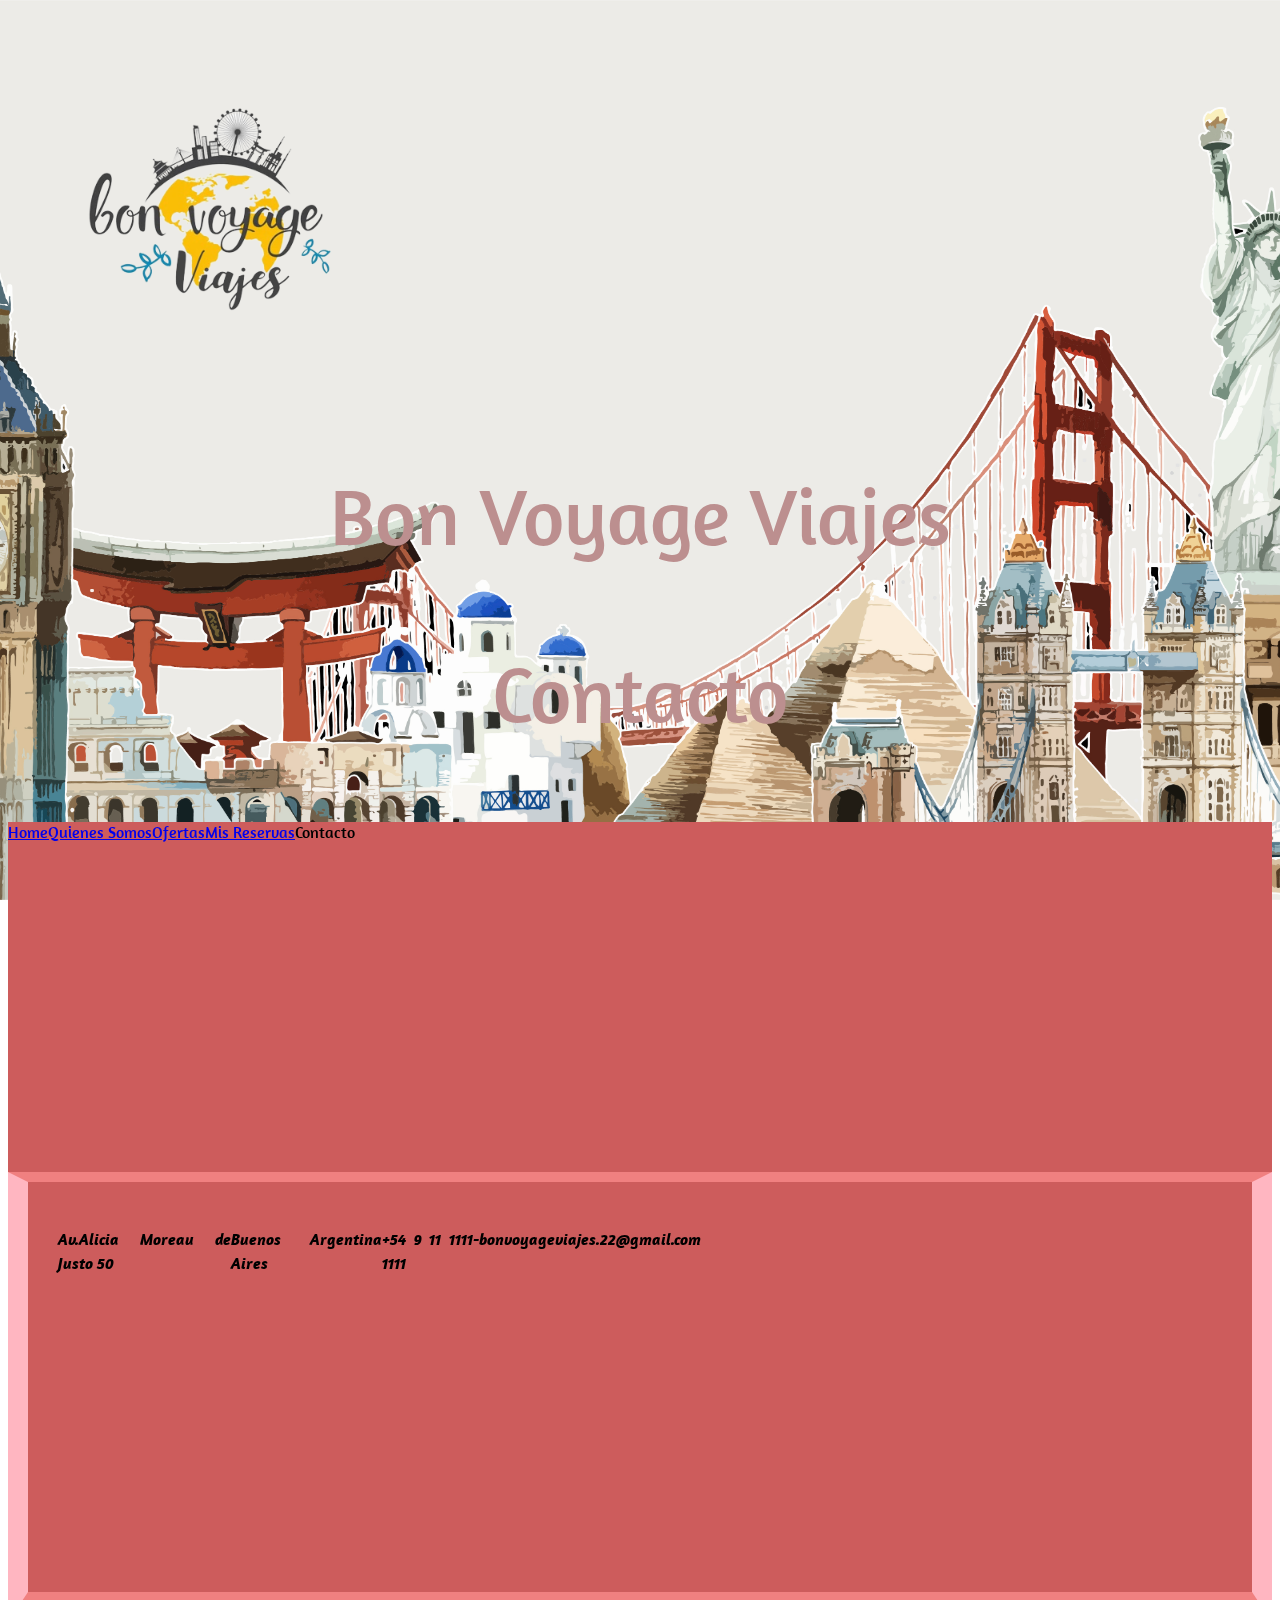
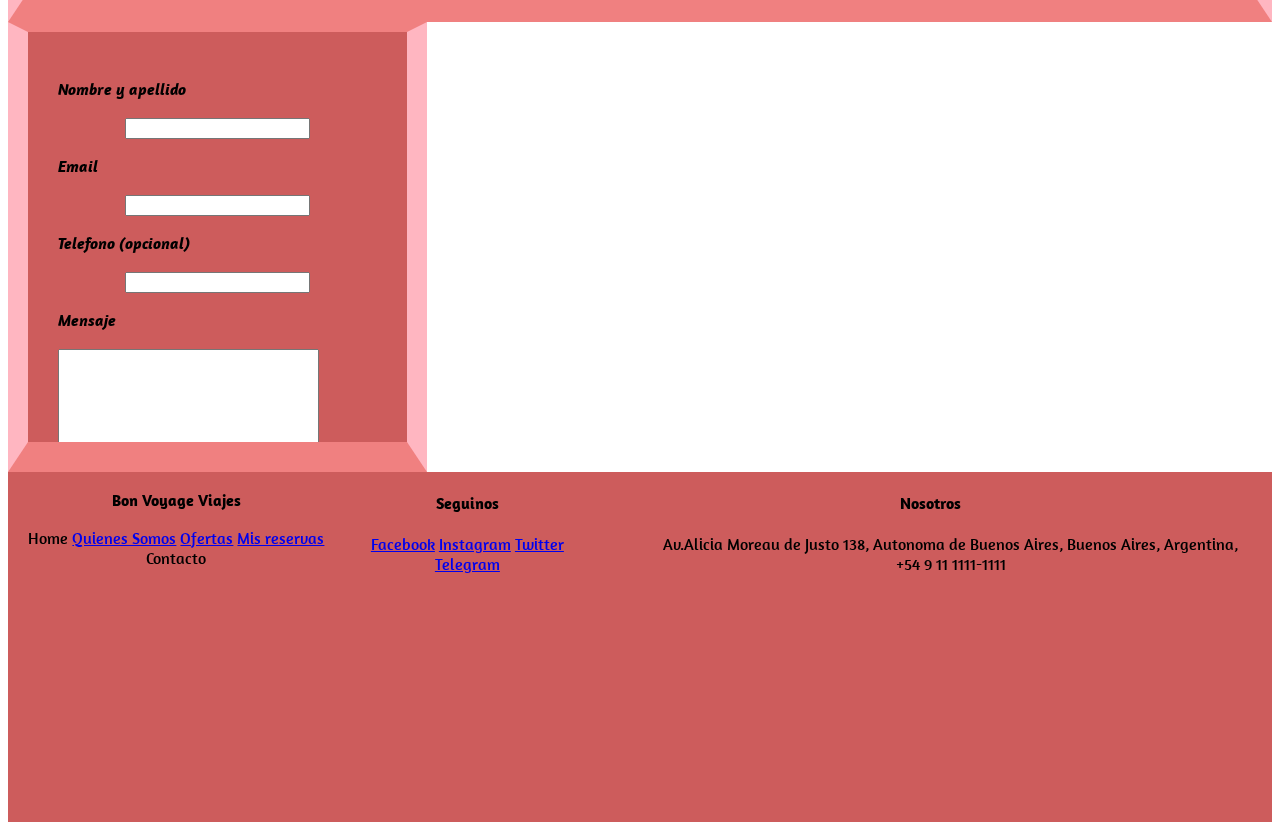
<file: pages/contacto.html>
<!DOCTYPE html>
<html lang="en">
<head>
    <meta charset="UTF-8" />
    <meta http-equiv="X-UA-Compatible" content="IE=edge" />
    <meta name="viewport" content="width=device-width, initial-scale=1.0" />
    <link rel="stylesheet" href="../css/style.css">
    <link rel="preconnect" href="https://fonts.googleapis.com" />
    <link rel="preconnect" href="https://fonts.gstatic.com" crossorigin />
    <link
    href="https://fonts.googleapis.com/css2?family=Amaranth&display=swap"
    rel="stylesheet">
    <title>Contacto</title>
</head>

    <header>
        <img src="../img/bon-voyage-1-removebg-preview.png" 
        style="width: 400px;height: 400px;"
        alt="Logo de la empresa Bon Voyage"/>
        <h1>
        <span><strong>Bon Voyage Viajes</strong></span>
        </h1>
        <h1>
        <p><strong>Contacto</strong></p>
    </h1>
    </header>
<body>
    <nav class="contenedor">
        <span><a href="../index.html">Home</a></span>
        <span><a href="./quienes_somos.html">Quienes Somos</a></span>
        <span><a href="./ofertas.html">Ofertas</a></span>
        <span><a href="./mis_reservas.html">Mis Reservas</a></span>
        <span><a>Contacto</a></span>
    </nav>


<main>
    <section>
        <article class="caja">
<h3>Av.Alicia Moreau de Justo 50</h3>
<h3>Buenos Aires</h3>
<h3>Argentina</h3>
<h3>+54 9 11 1111-1111
<h3>bonvoyageviajes.22@gmail.com</h3>
<iframe src="https://www.google.com/maps/embed?pb=!1m18!1m12!1m3!1d1595.3310783058976!2d-58.368023896354394!3d-34.600226583408684!2m3!1f0!2f0!3f0!3m2!1i1024!2i768!4f13.1!3m3!1m2!1s0x95a33533bed44375%3A0x711f2d5f5e4d2832!2sAv.%20Alicia%20Moreau%20de%20Justo%20138%2C%20C1049%20CABA!5e0!3m2!1ses!2sar!4v1668890752467!5m2!1ses!2sar" width="600" height="450" style="border:0;" allowfullscreen="" loading="lazy" referrerpolicy="no-referrer-when-downgrade"></iframe>
</ul>
</h3>
        </article>
    </section>
</main>

<div class="caja">
    <form>
    <h3>Nombre y apellido</h3>
    <input type="name" />

    <h3>Email</h3>
    <input type="email" />

    <h3>Telefono (opcional)</h3>
    <input type="phone" name="" id="" />
    <h3>Mensaje</h3>
    <textarea name="" id="" cols="30" rows="10"></textarea>

    <input type="submit" value="Enviar"/>
    </form>
</div>

    <footer class="contenedor">
        <section>
            <article>
            <h3><span>Bon Voyage Viajes</h3></span>
            <span><a>Home</a></span>
            <span><a href="./pages/quienes_somos.html">Quienes Somos</a></span>
            <span><a href="./pages/ofertas.html">Ofertas</a></span>
            <span><a href="./pages/mis_reservas.html">Mis reservas</a></span>
            <span>Contacto</a></span>
        </article>
        </section>
    
        <section>
            <article>
            <h4><span>Seguinos</span></h4>
            <span
            ><a href="https://www.facebook.com/" target="blank">Facebook</a></span
            >
            <span
            ><a href="https://www.instagram.com/" target="blank"
                >Instagram</a
            ></span
            >
            <span><a href="https://twitter.com/" target="blank">Twitter</a></span>
            <span><a href="https://telegram.org" target="blank">Telegram</a></span>
        </article>
        </section>
    
        <section>
            <article>
            <h4><span>Nosotros</span></h4>
            <ul>
            <li>Av.Alicia Moreau de Justo 138,</li>
            <li>Autonoma de Buenos Aires,</li>
            <li>Buenos Aires,</li>
            <li>Argentina,</li>
            <li>+54 9 11 1111-1111</li>
            </ul>
    </article>
        </section>
    </footer>
</body>

</html>
</file>
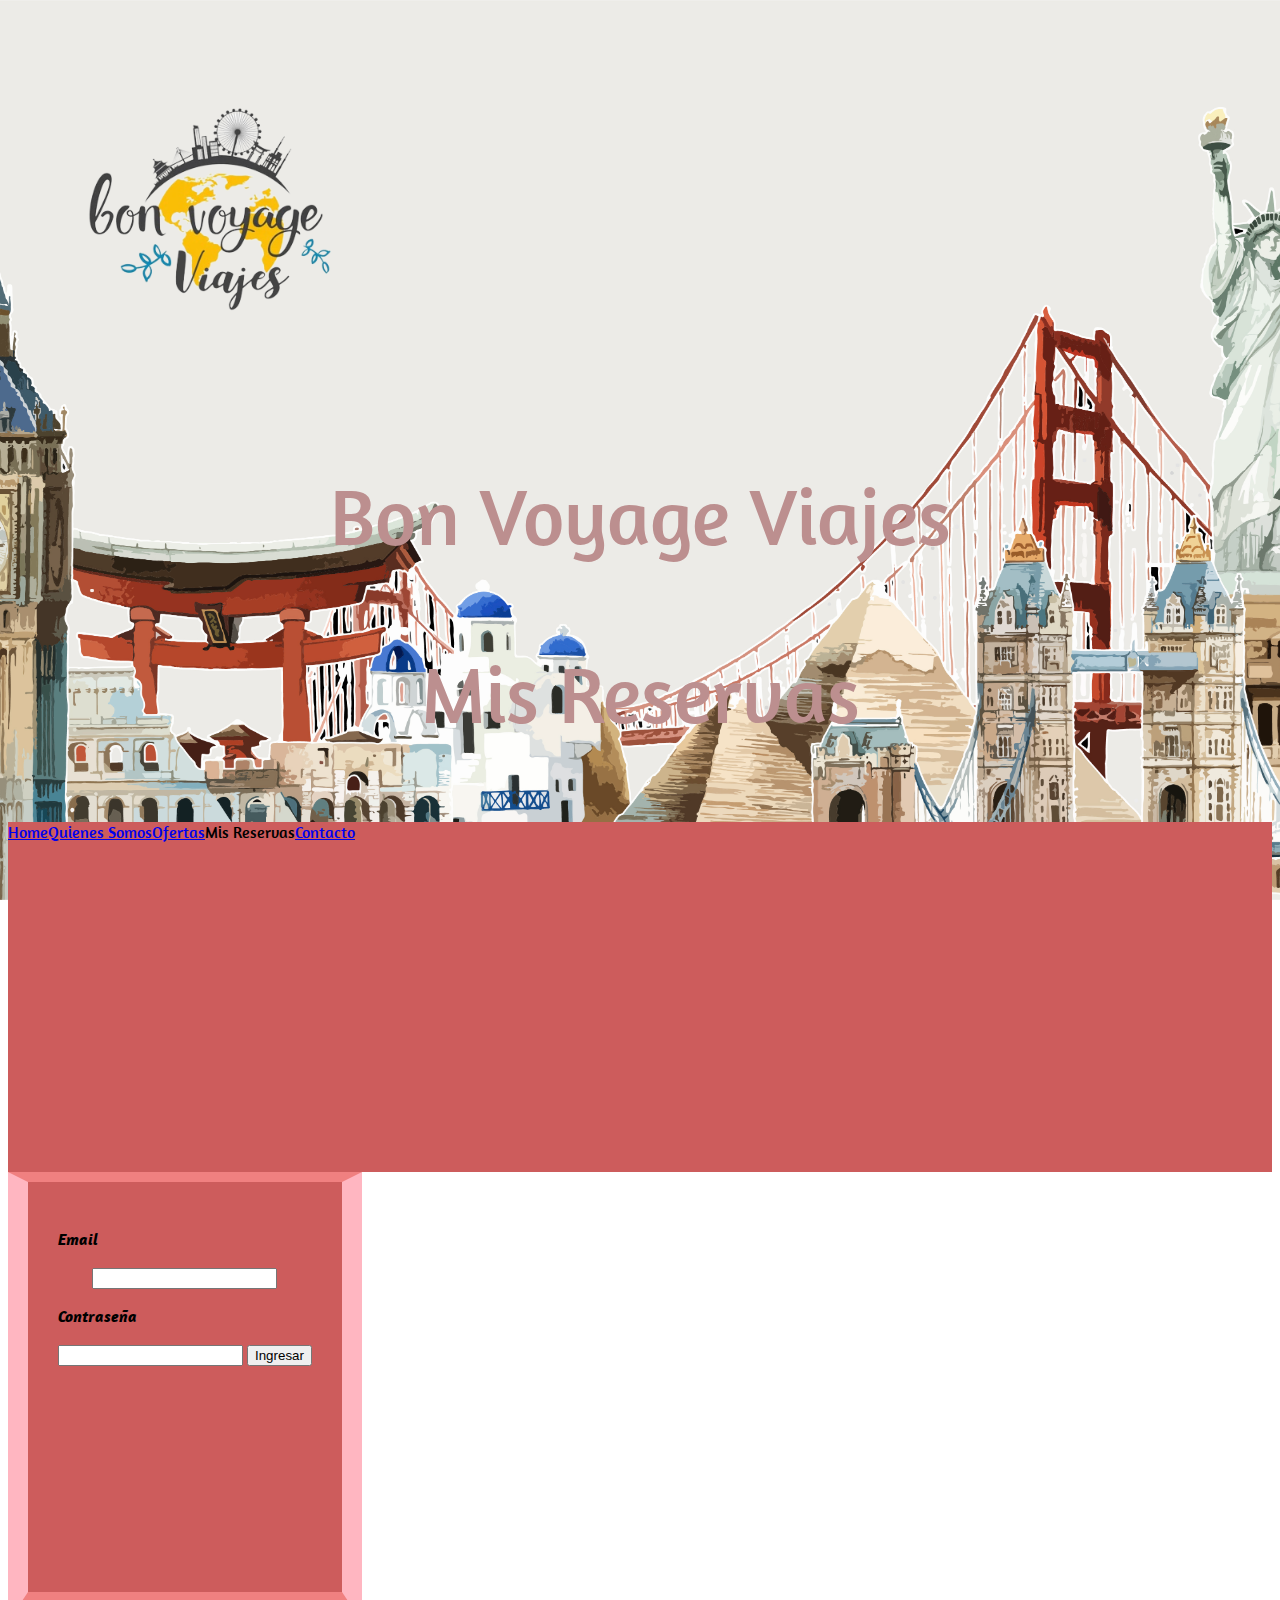
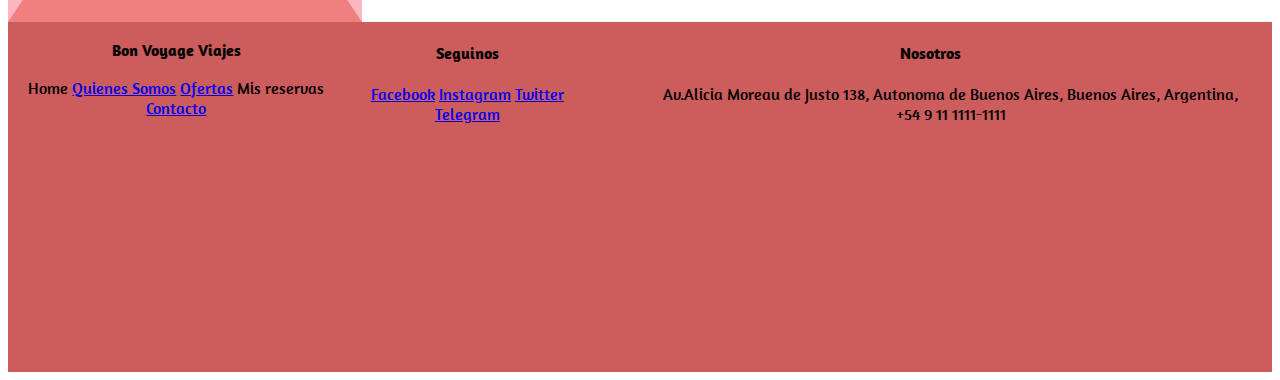
<file: pages/mis_reservas.html>
<!DOCTYPE html>
<html lang="en">
<head>
    <meta charset="UTF-8">
    <meta http-equiv="X-UA-Compatible" content="IE=edge">
    <meta name="viewport" content="width=device-width, initial-scale=1.0">
    <link rel="preconnect" href="https://fonts.googleapis.com" />
    <link rel="preconnect" href="https://fonts.gstatic.com" crossorigin />
    <link
    href="https://fonts.googleapis.com/css2?family=Amaranth&display=swap"
    rel="stylesheet">
    <link rel="stylesheet" href="../css/style.css">
    <title>Mis Reservas</title>
</head>

<header>
    <img src="../img/bon-voyage-1-removebg-preview.png"
    style="width: 400px; height: 400px;"
    alt="Logo de la emprea Bon Voyage Viajes"
    title="Logo"/>
    <h1>
        <span><strong> Bon Voyage Viajes</strong></span>
    </h1>
        <h1><p><strong>Mis Reservas</strong></p></h1>
    </header>
<body>
    <nav class="contenedor">
        <span><a href="../index.html">Home</a></span>
        <span><a href="./quienes_somos.html">Quienes Somos</a></span>
        <span><a href="./ofertas.html">Ofertas</a></span>
        <span><a>Mis Reservas</a></span>
        <span><a href="./contacto.html">Contacto</a></span>
    </nav>


<div class="caja">
    <form action=""> 
        <h3>Email</h3>
    <input type="email">
    <h3>Contraseña</h3>
    <input type="password">
    <input type="submit" value="Ingresar">
</form>
</div>

<footer class="contenedor">
    <section>
        <article>
        <h3><span>Bon Voyage Viajes</h3></span>
        <span><a>Home</a></span>
        <span><a href="./pages/quienes_somos.html">Quienes Somos</a></span>
        <span><a href="./pages/ofertas.html">Ofertas</a></span>
        <span>Mis reservas</a></span>
        <span><a href="./pages/contacto.html">Contacto</a></span>
    </article>
    </section>

    <section>
        <article>
        <h4><span>Seguinos</span></h4>
        <span
        ><a href="https://www.facebook.com/" target="blank">Facebook</a></span
        >
        <span
        ><a href="https://www.instagram.com/" target="blank"
            >Instagram</a
        ></span
        >
        <span><a href="https://twitter.com/" target="blank">Twitter</a></span>
        <span><a href="https://telegram.org" target="blank">Telegram</a></span>
    </article>
    </section>

    <section>
        <article>
        <h4><span>Nosotros</span></h4>
        <ul>
        <li>Av.Alicia Moreau de Justo 138,</li>
        <li>Autonoma de Buenos Aires,</li>
        <li>Buenos Aires,</li>
        <li>Argentina,</li>
        <li>+54 9 11 1111-1111</li>
        </ul>
</article>
    </section>
</footer>

</body>


</html>
</file>
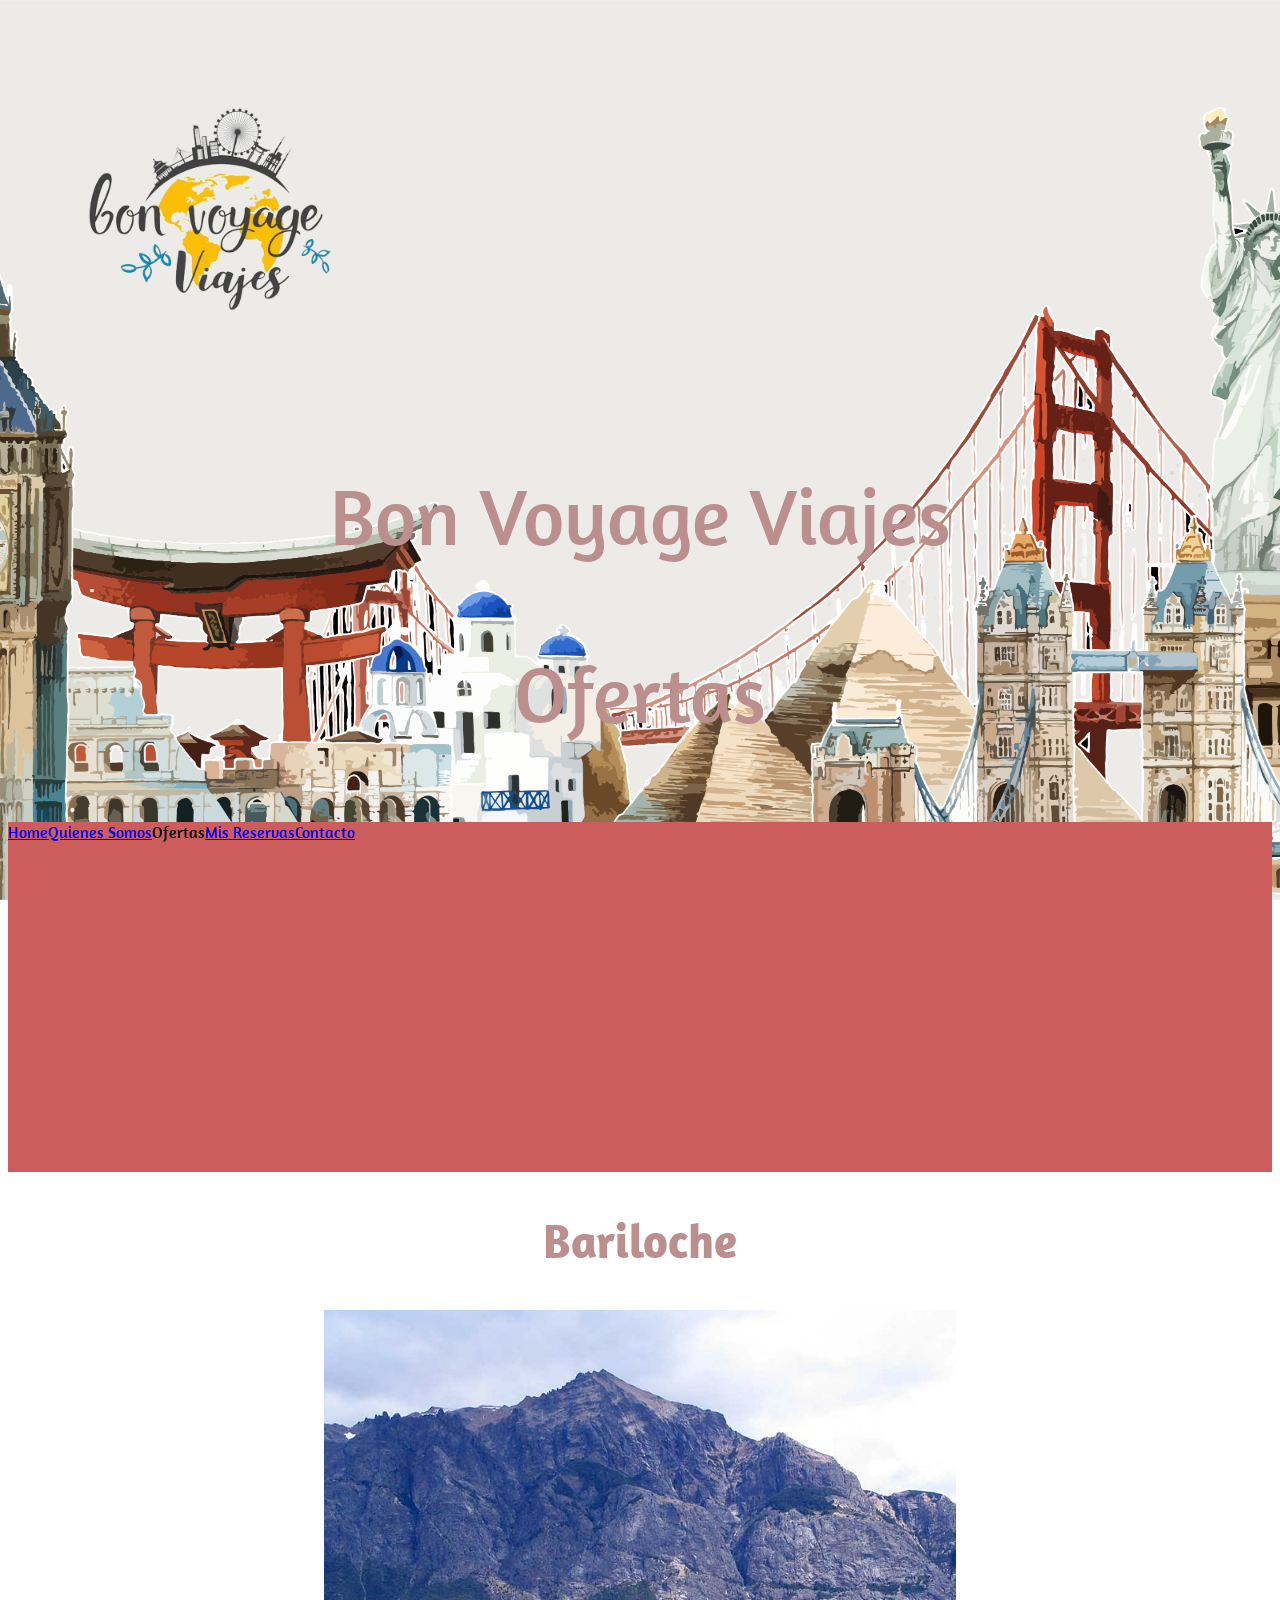
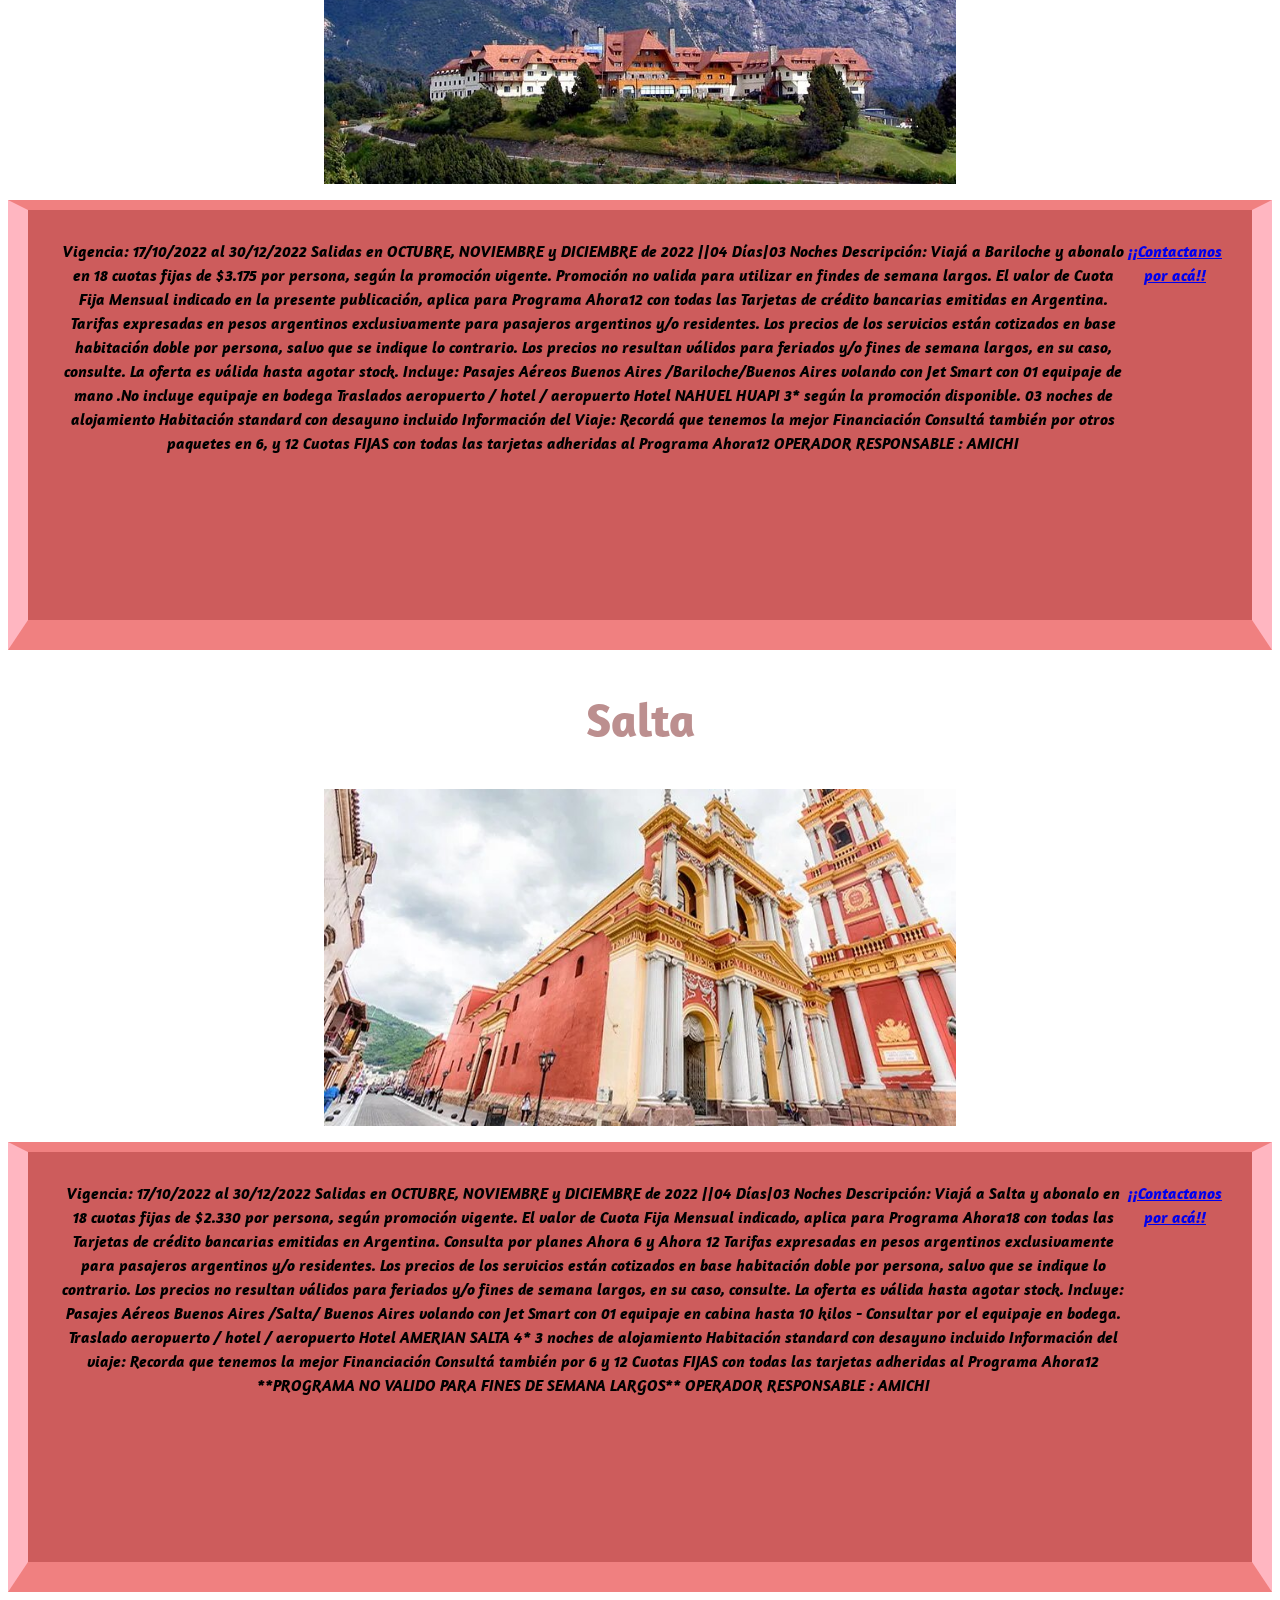
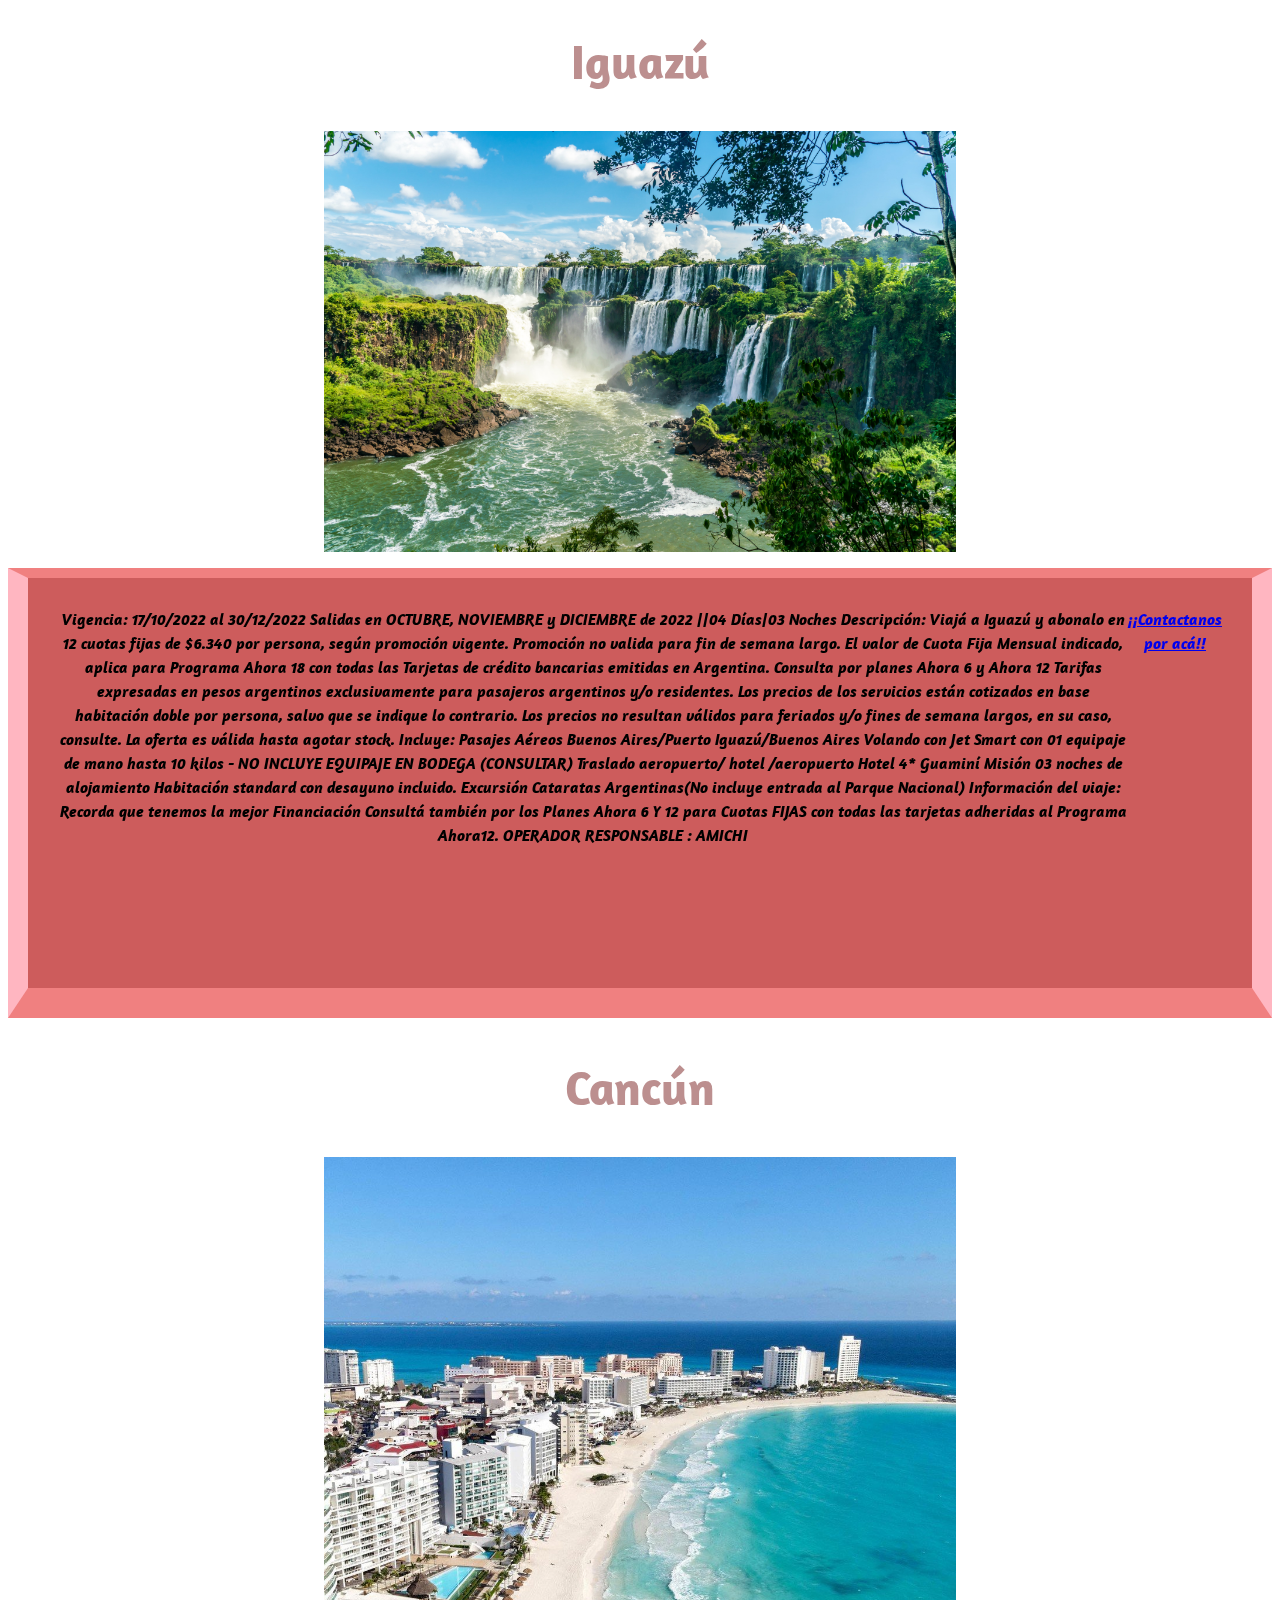
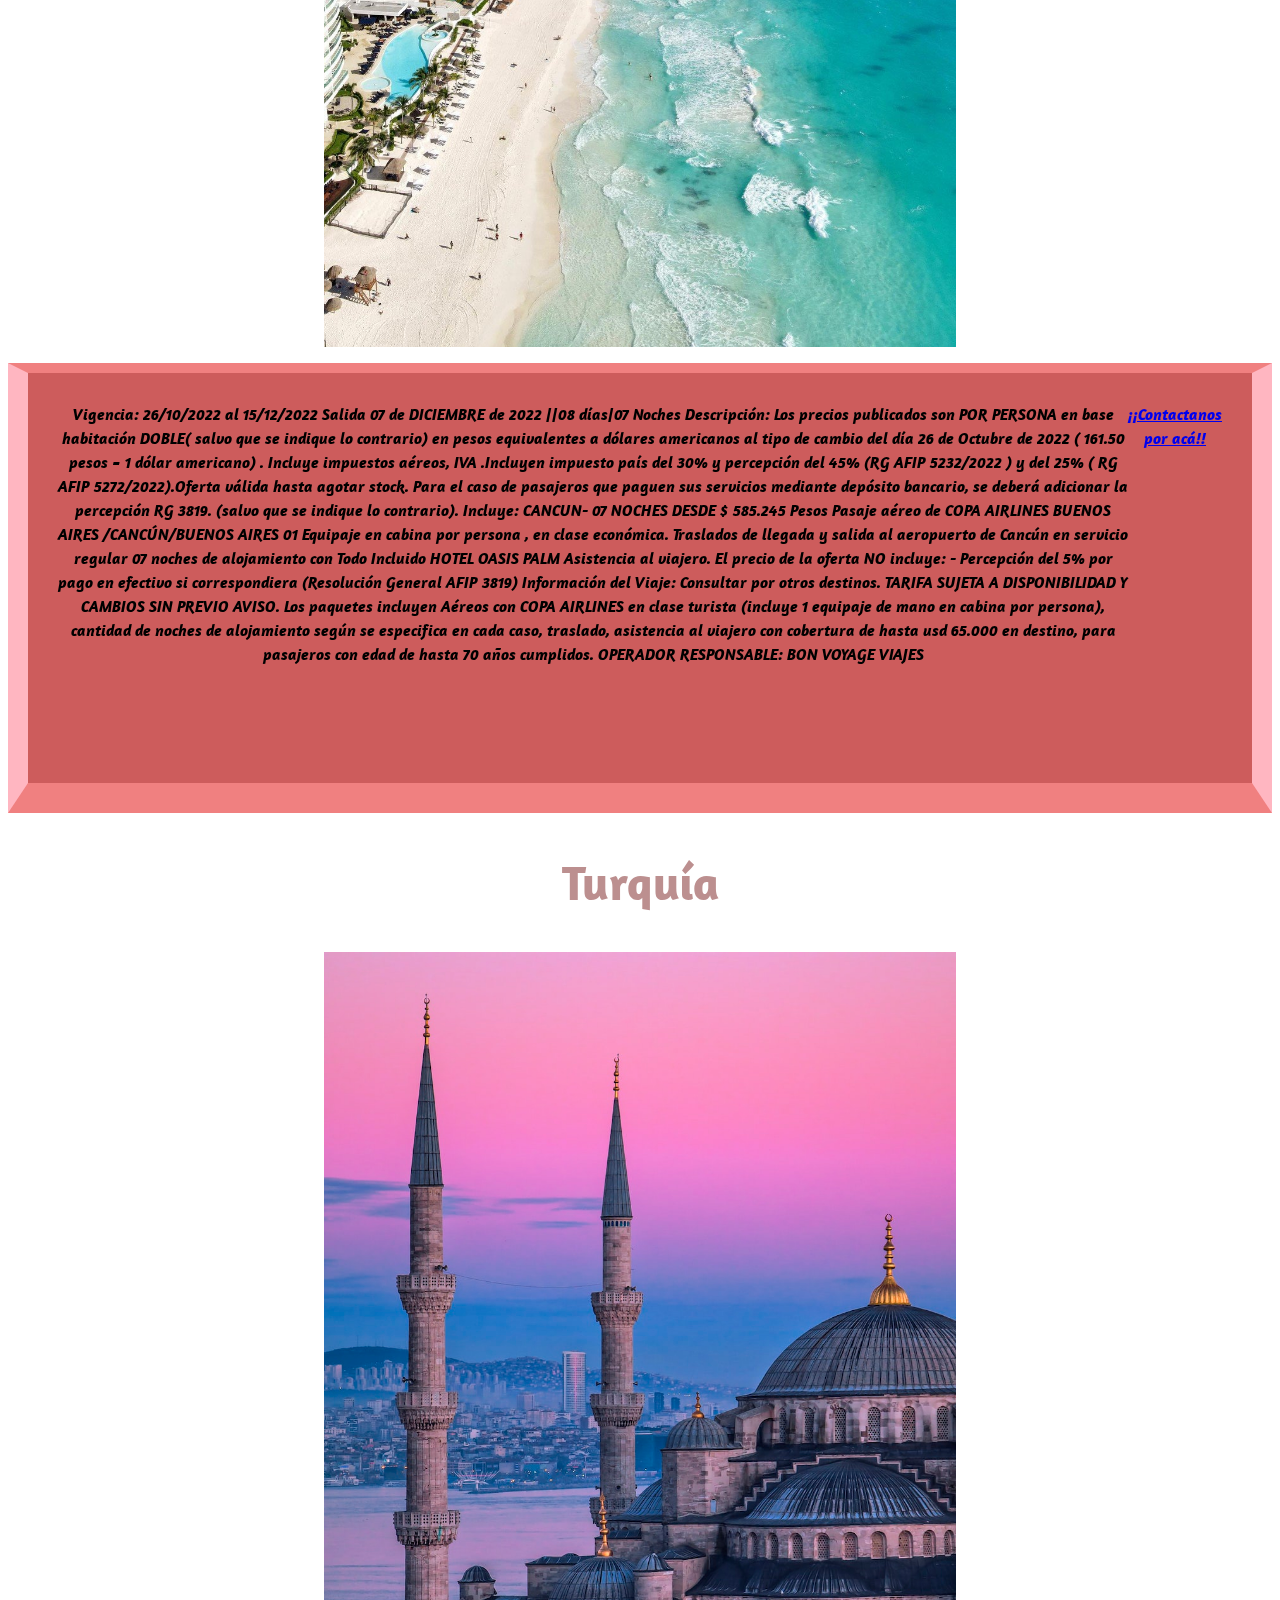
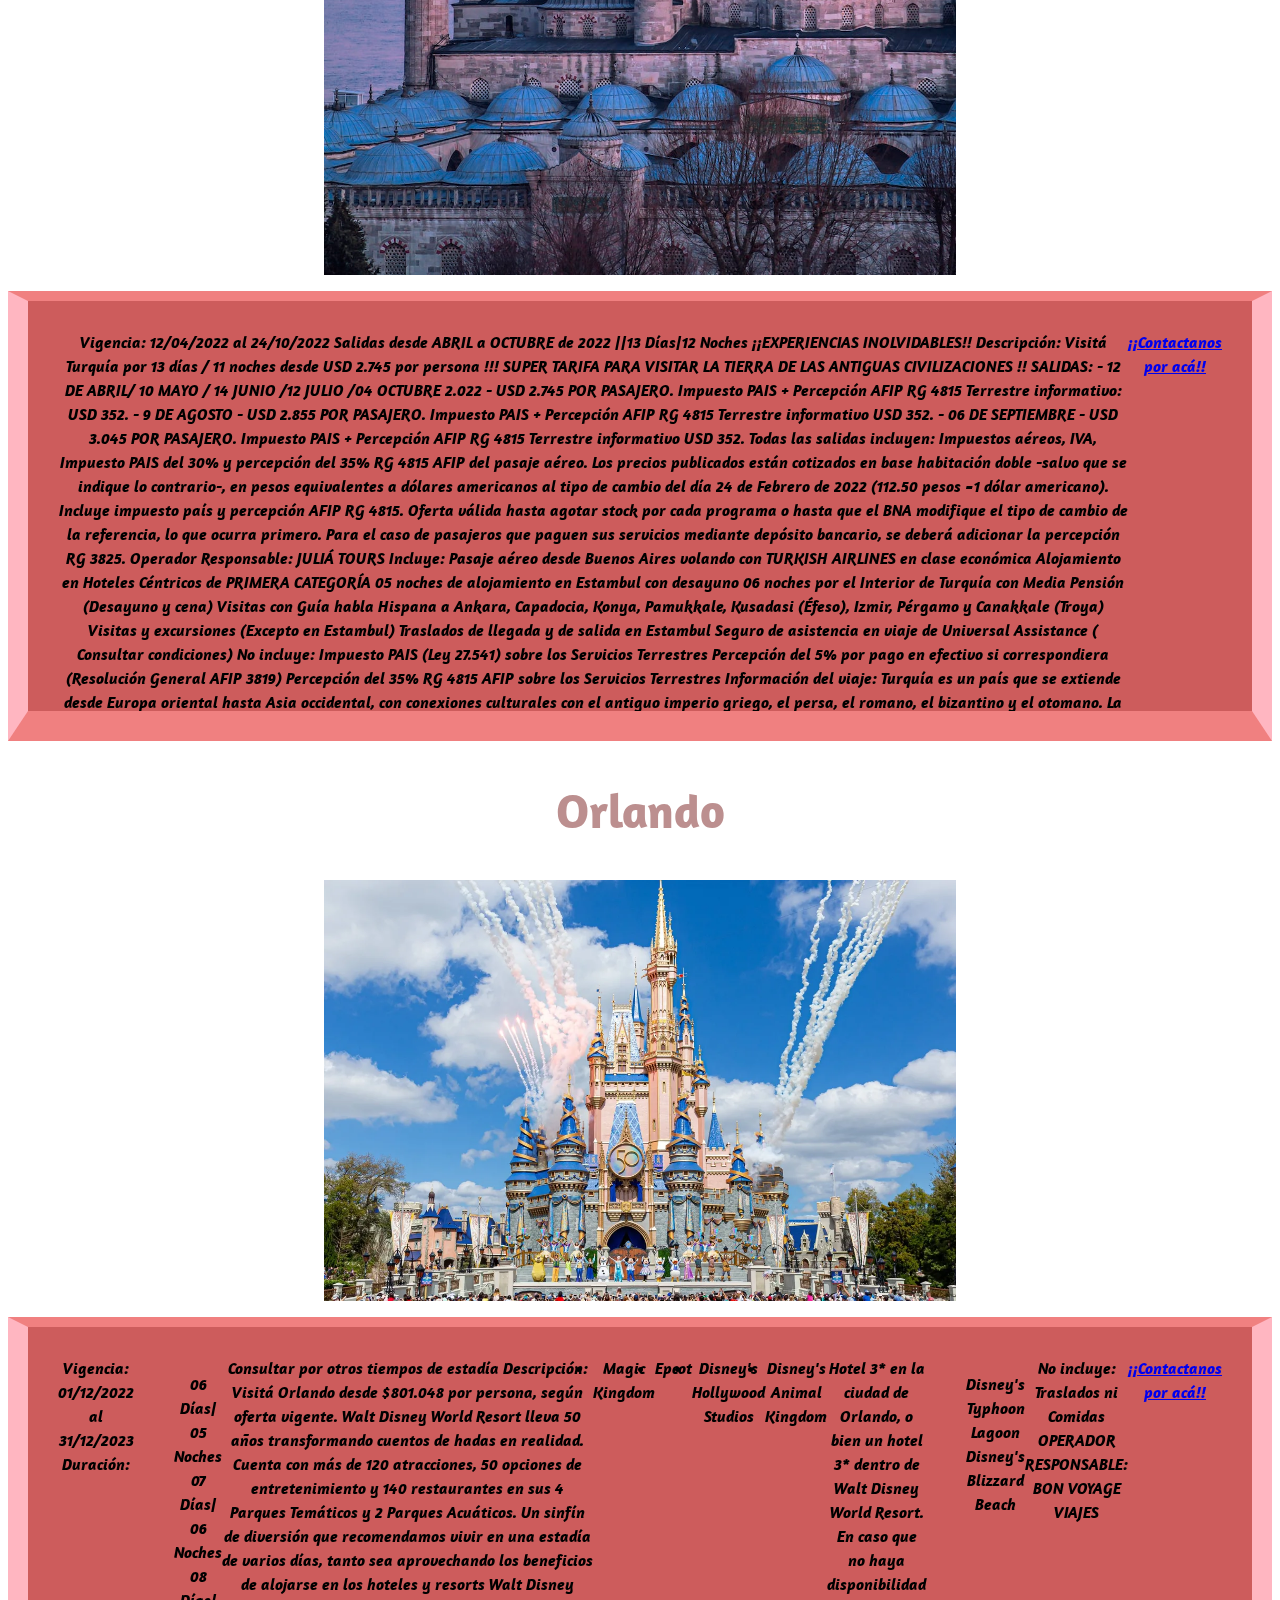
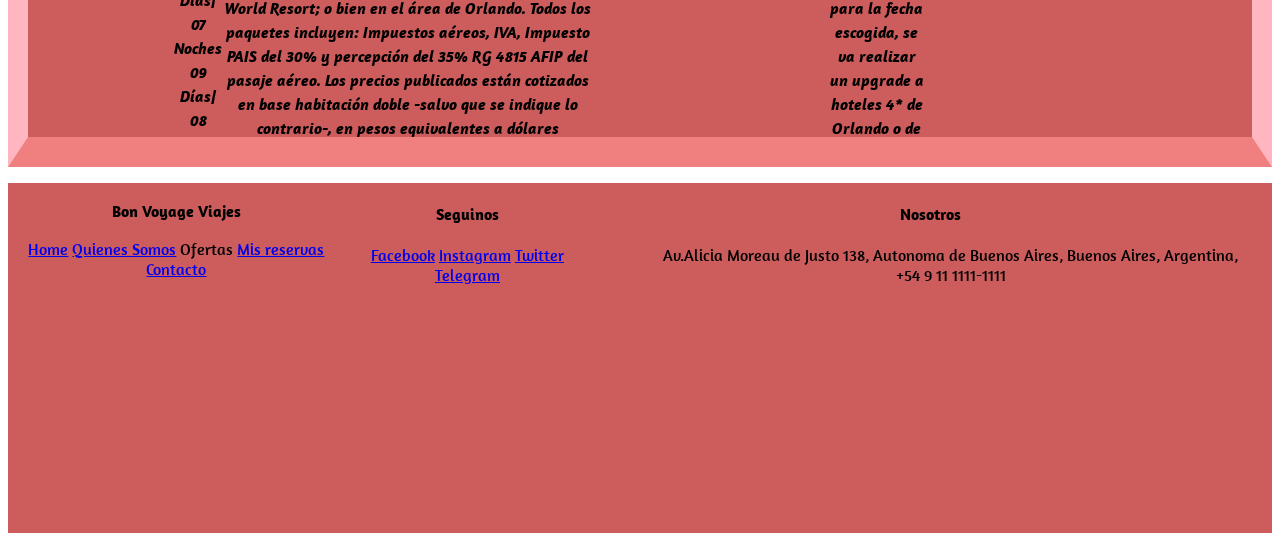
<file: pages/ofertas.html>
<!DOCTYPE html>
<html lang="en">
<head>
    <meta charset="UTF-8">
    <meta http-equiv="X-UA-Compatible" content="IE=edge">
    <meta name="viewport" content="width=device-width, initial-scale=1.0">
    <link rel="stylesheet" href="../css/style.css">
    <link rel="preconnect" href="https://fonts.googleapis.com" />
    <link rel="preconnect" href="https://fonts.gstatic.com" crossorigin />
    <link
    href="https://fonts.googleapis.com/css2?family=Amaranth&display=swap"
    rel="stylesheet">
    <title>Ofertas</title>
</head>

    <header>
        <img src="../img/bon-voyage-1-removebg-preview.png" 
        style="width: 400px;height: 400px;"
        alt="Logo de la empresa Bon Voyage Viajes"
        title="Logo"/>
        <h1>
            <span>
        <strong>Bon Voyage Viajes</strong>
            </span></h1>
            <h1><p><strong>Ofertas</strong></p>
        </h1></header>

    </h1><body class="scroll">
    <nav class="contenedor">
        <span><a href="../index.html">Home</a></span>
        <span><a href="./quienes_somos.html">Quienes Somos</a></span>
        <span><a>Ofertas</a></span>
        <span><a href="./mis_reservas.html">Mis Reservas</a></span>
        <span><a href="./contacto.html">Contacto</a></span>
    </nav>    


<main>
    <Section><h2>Bariloche</h2>
        <div class="fotos"><img src="../img/bariloche.jpg" style="max-width: 50%; height: auto;" alt="fotografia del hotel Llao Llao de Bariloche" title="Bariloche"></div>
        <h3><article class="caja">
Vigencia: 17/10/2022 al 30/12/2022
    Salidas en OCTUBRE, NOVIEMBRE y DICIEMBRE de 2022 ||04 Días|03 Noches

    Descripción:
Viajá a Bariloche y abonalo en 18 cuotas fijas de $3.175 por persona, según la promoción vigente.
Promoción no valida para utilizar en findes de semana largos.

El valor de Cuota Fija Mensual indicado en la presente publicación, aplica para Programa Ahora12 con todas las Tarjetas
de crédito bancarias emitidas en Argentina.

Tarifas expresadas en pesos argentinos exclusivamente para pasajeros argentinos y/o residentes. Los precios de los
servicios están cotizados en base habitación doble por persona, salvo que se indique lo contrario. Los precios no
resultan válidos para feriados y/o fines de semana largos, en su caso, consulte. La oferta es válida hasta agotar stock.

Incluye:          
Pasajes Aéreos Buenos Aires /Bariloche/Buenos Aires volando con Jet Smart con 01 equipaje de mano .No incluye equipaje en bodega 

Traslados aeropuerto / hotel / aeropuerto

Hotel NAHUEL HUAPI 3* según la promoción disponible.

03 noches de alojamiento Habitación standard con desayuno incluido

Información del Viaje:
Recordá que tenemos la mejor Financiación

Consultá también por otros paquetes en  6, y 12 Cuotas FIJAS con todas las tarjetas adheridas al Programa Ahora12

OPERADOR RESPONSABLE : AMICHI 
<a href="./contacto.html"¡¡Contactanos por acá!!>¡¡Contactanos por acá!!</a></article>
</h3>
    </Section>

    <section><h2>Salta</h2>
        <div class="fotos"><img src="../img/salta-san-franciscojpg.jpg" style="max-width: 50%; height: auto;" alt="Basilica de San Francisco en Salta" title="Salta"></div>
        <h3><article class="caja">
            Vigencia: 17/10/2022 al 30/12/2022
                Salidas en OCTUBRE, NOVIEMBRE y DICIEMBRE de 2022 ||04 Días|03 Noches
                
                Descripción:
                Viajá a Salta y abonalo en 18 cuotas fijas de $2.330 por persona, según promoción vigente.
                
                El valor de Cuota Fija Mensual indicado, aplica para Programa Ahora18 con todas las Tarjetas de crédito bancarias emitidas en Argentina.
                
                Consulta por planes Ahora 6 y Ahora 12 
                
                Tarifas expresadas en pesos argentinos exclusivamente para pasajeros argentinos y/o residentes. Los precios de los
                servicios están cotizados en base habitación doble por persona, salvo que se indique lo contrario. Los precios no
                resultan válidos para feriados y/o fines de semana largos, en su caso, consulte. La oferta es válida hasta agotar stock.

                Incluye:
                Pasajes Aéreos Buenos Aires /Salta/ Buenos Aires volando con Jet Smart con 01 equipaje en cabina hasta 10 kilos -
                Consultar por el equipaje en bodega.
                
                Traslado aeropuerto / hotel / aeropuerto
                
                Hotel AMERIAN SALTA 4*
                
                3 noches de alojamiento Habitación standard con desayuno incluido

                    Información del viaje:
                    Recorda que tenemos la mejor Financiación
                
                    Consultá también por 6 y 12 Cuotas FIJAS con todas las tarjetas adheridas al Programa Ahora12
                
                    **PROGRAMA NO VALIDO PARA FINES DE SEMANA LARGOS**
                
                    OPERADOR RESPONSABLE : AMICHI
                    <a href="./contacto.html"¡¡Contactanos por acá!!>¡¡Contactanos por acá!!</a></article>
    </h3>
    </section>

    <section><h2>Iguazú</h2>
            <div class="fotos"><img src="../img/iguazu.jpg" style="max-width: 50%; height: auto;" alt=" Las Cataratas del Iguazú" title="Iguazú"></div>
            <h3><article class="caja">
Vigencia: 17/10/2022 al 30/12/2022
Salidas en OCTUBRE, NOVIEMBRE y DICIEMBRE de 2022 ||04 Días|03 Noches

Descripción:
Viajá a Iguazú y abonalo en 12 cuotas fijas de $6.340 por persona, según promoción vigente.
Promoción no valida para fin de semana largo.

El valor de Cuota Fija Mensual indicado, aplica para Programa Ahora 18 con todas las Tarjetas de crédito bancarias
emitidas en Argentina.
Consulta por planes Ahora 6 y Ahora 12 

Tarifas expresadas en pesos argentinos exclusivamente para pasajeros argentinos y/o residentes. Los precios de los
servicios están cotizados en base habitación doble por persona, salvo que se indique lo contrario. Los precios no
resultan válidos para feriados y/o fines de semana largos, en su caso, consulte. La oferta es válida hasta agotar stock.

    Incluye:
    Pasajes Aéreos Buenos Aires/Puerto Iguazú/Buenos Aires Volando con Jet Smart con 01 equipaje de mano hasta 10 kilos - NO
    INCLUYE EQUIPAJE EN BODEGA (CONSULTAR)
    
    Traslado aeropuerto/ hotel /aeropuerto
    
    Hotel 4* Guaminí Misión
    
    03 noches de alojamiento Habitación standard con desayuno incluido.
    
    Excursión Cataratas Argentinas(No incluye entrada al Parque Nacional)

            Información del viaje:
            Recorda que tenemos la mejor Financiación
            
            Consultá también por los Planes Ahora 6 Y 12 para Cuotas FIJAS con todas las tarjetas adheridas al Programa Ahora12.
            
            OPERADOR RESPONSABLE : AMICHI
            <a href="./contacto.html"¡¡Contactanos por acá!!>¡¡Contactanos por acá!!</a></article>
</h3>
    </section>

    <section><h2>Cancún</h2>
        <div class="fotos"><img src="../img/cancun.jpg" style="max-width: 50%; height: auto;" alt="La playa de Cancún" title="Cancún"></div>
        <h3><article class="caja">
                Vigencia:
                26/10/2022 al 15/12/2022
                Salida 07 de DICIEMBRE de 2022 ||08 días|07 Noches
                Descripción:
                Los precios publicados son POR PERSONA en base habitación DOBLE( salvo que se indique lo contrario) en pesos
                equivalentes a dólares americanos al tipo de cambio del día 26 de Octubre de 2022 ( 161.50 pesos = 1 dólar americano) .
                Incluye impuestos aéreos, IVA .Incluyen impuesto país del 30% y percepción del 45% (RG AFIP 5232/2022 ) y del 25% ( RG
                AFIP 5272/2022).Oferta válida hasta agotar stock.

                Para el caso de pasajeros que paguen sus servicios mediante depósito bancario, se deberá adicionar la percepción RG
                3819. (salvo que se indique lo contrario).

            Incluye:
            CANCUN- 07 NOCHES DESDE $ 585.245 Pesos
            
            Pasaje aéreo de COPA AIRLINES BUENOS AIRES /CANCÚN/BUENOS AIRES
            01 Equipaje en cabina por persona , en clase económica.
            
            Traslados de llegada y salida al aeropuerto de Cancún en servicio regular
            
            07 noches de alojamiento con Todo Incluido HOTEL OASIS PALM
            
            Asistencia al viajero.
            
            El precio de la oferta NO incluye:
            - Percepción del 5% por pago en efectivo si correspondiera (Resolución General AFIP 3819)

            Información del Viaje:
            Consultar por otros destinos.
            
            TARIFA SUJETA A DISPONIBILIDAD Y CAMBIOS SIN PREVIO AVISO.
            
            Los paquetes incluyen Aéreos con COPA AIRLINES en clase turista (incluye 1 equipaje de mano en cabina por persona),
            cantidad de noches de alojamiento según se especifica en cada caso, traslado, asistencia al viajero con cobertura de
            hasta usd 65.000 en destino, para pasajeros con edad de hasta 70 años cumplidos.

            OPERADOR RESPONSABLE: BON VOYAGE VIAJES
            <a href="./contacto.html"¡¡Contactanos por acá!!>¡¡Contactanos por acá!!</a></article>
    </h3>
    </section>

    <section><h2>Turquía</h2>
        <div class="fotos"><img src="../img/estambul_turquia.jpg" style="max-width: 50%; height: auto;" alt="Mezquita Azul de Estambul" title="Estambul"></div>
        <h3><article class="caja">
            Vigencia:
            12/04/2022 al 24/10/2022
            Salidas desde ABRIL a OCTUBRE de 2022 ||13 Días|12 Noches
            ¡¡EXPERIENCIAS INOLVIDABLES!!
            Descripción:
            Visitá Turquía por 13 días / 11 noches desde USD 2.745 por persona !!!
            SUPER TARIFA PARA VISITAR LA TIERRA DE LAS ANTIGUAS CIVILIZACIONES !!
            
            SALIDAS:
            
            - 12 DE ABRIL/ 10 MAYO / 14 JUNIO /12 JULIO /04 OCTUBRE 2.022 - USD 2.745 POR PASAJERO. Impuesto PAIS + Percepción AFIP
            RG 4815 Terrestre informativo: USD 352.
            
            - 9 DE AGOSTO - USD 2.855 POR PASAJERO. Impuesto PAIS + Percepción AFIP RG 4815 Terrestre informativo USD 352.
            
            - 06 DE SEPTIEMBRE - USD 3.045 POR PASAJERO. Impuesto PAIS + Percepción AFIP RG 4815 Terrestre informativo USD 352.
            
            Todas las salidas incluyen: Impuestos aéreos, IVA, Impuesto PAIS del 30% y percepción del 35% RG 4815 AFIP del pasaje
            aéreo.
            
            Los precios publicados están cotizados en base habitación doble -salvo que se indique lo contrario-, en pesos
            equivalentes a dólares americanos al tipo de cambio del día 24 de Febrero de 2022 (112.50 pesos =1 dólar americano).
            Incluye impuesto país y percepción AFIP RG 4815. Oferta válida hasta agotar stock por cada programa o hasta
            que el BNA modifique el tipo de cambio de la referencia, lo que ocurra primero. Para el caso de pasajeros que paguen sus
            servicios mediante depósito bancario, se deberá adicionar la percepción RG 3825.
            
            Operador Responsable: JULIÁ TOURS

            Incluye: 

            Pasaje aéreo desde Buenos Aires volando con TURKISH AIRLINES en clase económica 
            
            Alojamiento en Hoteles Céntricos de PRIMERA CATEGORÍA
            
            05 noches de alojamiento en Estambul con desayuno
            
            06 noches por el Interior de Turquía con Media Pensión (Desayuno y cena)
            
            Visitas con Guía habla Hispana a Ankara, Capadocia, Konya, Pamukkale, Kusadasi (Éfeso), Izmir, Pérgamo y Canakkale (Troya)
            
            Visitas y excursiones (Excepto en Estambul)
            
            Traslados de llegada y de salida en Estambul
            
            Seguro de asistencia en viaje de Universal Assistance ( Consultar condiciones)
            
            No incluye:
            
            Impuesto PAIS (Ley 27.541) sobre los Servicios Terrestres
            
            Percepción del 5% por pago en efectivo si correspondiera (Resolución General AFIP 3819)
            
            Percepción del 35%  RG 4815 AFIP sobre los Servicios Terrestres

            Información del viaje:
            Turquía es un país que se extiende desde Europa oriental hasta Asia occidental, con conexiones culturales con el antiguo
            imperio griego, el persa, el romano, el bizantino y el otomano.
            
            La cosmopolita Estambul, en el estrecho del Bósforo, alberga la icónica basílica Santa Sofía con su elevada cúpula y los
            mosaicos cristianos, la enorme mezquita Azul del siglo XVII y el palacio Topkapi, de alrededor del año 1460 y que fue
            hogar de sultanes. Ankara es la capital moderna de Turquía.
            <a href="./contacto.html"¡¡Contactanos por acá!!>¡¡Contactanos por acá!!</a></article>
    </h3>
    </section>

    <section><h2>Orlando</h2>
        <div class="fotos"><img src="../img/disney_world.jpg"  style="max-width: 50%; height: auto;" alt="Parque temático Magic Kingdom de Orlando" title="Orlando"></div>
        <h3><article class="caja">
            Vigencia: 01/12/2022 al 31/12/2023 
            Duración:
            <ul>
                <li> 06 Días| 05 Noches</li>
                <li> 07 Días| 06 Noches</li>
                <li> 08 Días| 07 Noches</li>
                <li> 09 Días| 08 Noches</li>
                <li> 10 Días| 09 Noches</li>
            </ul>
            Consultar por otros tiempos de estadía

            Descripción:
            Visitá Orlando desde $801.048 por persona, según oferta vigente.
            
            Walt Disney World Resort lleva 50 años transformando cuentos de hadas en realidad. Cuenta con más de 120 atracciones, 50
            opciones de entretenimiento y 140 restaurantes en sus 4 Parques Temáticos y 2 Parques Acuáticos.
            
            Un sinfín de diversión que recomendamos vivir en una estadía de varios días, tanto sea aprovechando los beneficios de
            alojarse en los hoteles y resorts Walt Disney World Resort; o bien en el área de Orlando.
            
            Todos los paquetes incluyen: Impuestos aéreos, IVA, Impuesto PAIS del 30% y percepción del 35% RG 4815 AFIP del pasaje
            aéreo.
            
            Los precios publicados están cotizados en base habitación doble -salvo que se indique lo contrario-, en pesos
            equivalentes a dólares americanos al tipo de cambio del día 01 de Diciembre de 2022 (166.02 pesos =1 dólar americano).
            Incluye impuesto país y percepción AFIP RG 4815. Oferta válida hasta agotar stock o hasta
            que el BNA modifique el tipo de cambio de la referencia, lo que ocurra primero. Para el caso de pasajeros que paguen sus
            servicios mediante depósito bancario, se deberá adicionar la percepción RG 3825.

Incluye: 
1 entrada por persona por día a uno de los cuatro parques temáticos de Walt Disney World:
    <li>Magic Kingdom</li>
    <li>Epcot</li>
    <li>Disney's Hollywood Studios</li>
    <li>Disney's Animal Kingdom</li>
</ul>
Hotel 3* en la ciudad de Orlando, o bien un hotel 3* dentro de Walt Disney World Resort. 
En caso que no haya disponibilidad para la fecha escogida, se va realizar un upgrade a hoteles 4* de Orlando o de Walt Disney World Resort. 
Opcional: 
1 entrada por persona por día a uno de los dos parques acuáticos de Walt Disney World:
<ul>
    <li> Disney's Typhoon Lagoon</li>
    <li> Disney's Blizzard Beach</li>
</ul>
No incluye: 
Traslados ni Comidas
OPERADOR RESPONSABLE: BON VOYAGE VIAJES
<a href="./contacto.html"¡¡Contactanos por acá!!>¡¡Contactanos por acá!!</a></article>
    </h3>
    </section>
</main>

    <footer class="contenedor">
        <section>
            <article>
            <h3><span>Bon Voyage Viajes</h3></span>
            <span><a href="../index.html">Home</a></span>
            <span><a href="./quienes_somos.html">Quienes Somos</a></span>
            <span>Ofertas</a></span>
            <span><a href="./mis_reservas.html">Mis reservas</a></span>
            <span><a href="./contacto.html">Contacto</a></span>
        </article>
        </section>
    
        <section>
            <article>
            <h4><span>Seguinos</span></h4>
            <span><a href="https://www.facebook.com/" target="blank">Facebook</a></span>
            <span><a href="https://www.instagram.com/" target="blank">Instagram</a></span>
            <span><a href="https://twitter.com/" target="blank">Twitter</a></span>
            <span><a href="https://telegram.org" target="blank">Telegram</a></span>
        </article>
        </section>
    
        <section>
    <article>
            <h4><span>Nosotros</span></h4>
            <ul>
            <li>Av.Alicia Moreau de Justo 138,</li>
            <li>Autonoma de Buenos Aires,</li>
            <li>Buenos Aires,</li>
            <li>Argentina,</li>
            <li>+54 9 11 1111-1111</li>
            </ul>
    </article>
        </section>
    </footer>
    
</body>
</html>
</file>
<file: css/style.css>
header h1{
color: rosybrown;
font-style: normal;
font-weight: 400px;
text-align: center;
font-size: 5rem;
font-family: 'Amaranth', sans-serif;
}

main div h1 {
color: rosybrown;
font-style: normal;
font-family: 'Amaranth', sans-serif;
text-align: center;
font-size: 4rem;
font-weight: 400px;
}

body {
background-image: url("../img/34775.jpg");
resize: both;
overflow: auto;
background-repeat: no-repeat;
background-position: center;
background-size: cover;
background-attachment: fixed;
}

h1{
color: black;
font-style: normal;
font-weight: 200;
text-align: center;
font-size: 1rem;
font-family: 'Amaranth', sans-serif;
}

h2 {
color: black;
font-style: normal;
font-weight: 400px;
text-align: center;
font-size: 1rem;
font-family: 'Amaranth', sans-serif;
}

section h2 {
color: rosybrown;
font-size: 3rem;
font-style: normal;
text-align: center;
font-family: 'Amaranth', sans-serif;
font-weight: 400px;
}

footer {
text-align: center;
font-family: 'Amaranth', sans-serif;
}

h3 {
color: black;
font-style: italic;
font-weight: 400px;
text-align: justify;
line-height: 1.5;
font-size: 1rem;
text-decoration: none;
font-family: 'Amaranth', sans-serif;
}

footer h3 {
text-align:center;
color: black;
font-style: normal;
font-weight: 400px;
font-size: 1rem;
font-family: 'Amaranth', sans-serif;
}

footer section h4 {
color: black;
font-weight: 400px;
text-align: center;
font-size: 1rem;
font-family: 'Amaranth', sans-serif;
}

footer ul li{
display: inline-block;
}

h4 {
color: black;
font-weight: 400px;
text-align: center;
font-size: 1rem;
font-family: 'Amaranth', sans-serif;
}

ul {
color: black;
list-style: none;
font-weight: 400px;
font-family: 'Amaranth', sans-serif;
text-align: center;
}

header nav {
color: black;
font-style: normal;
font-size: 2rem;
font-weight: 400px;
text-align: center;
font-family: 'Amaranth', sans-serif;
}

.caja {
background-color: indianred;
height: 350px;
border-width: 20px;
border-style: solid;
border-color: lightpink;
border-top: 10px solid lightcoral;
border-bottom: 30px solid lightcoral;
padding: 30px;
text-align: center;
width: fit-content;
flex-direction: row;
overflow: auto;
display:flex;
justify-content: center
}

.contenedor{
background-color: indianred;
width: 500;
height: 350px;
display:flex;
flex-direction:row;
font-family: 'Amaranth', sans-serif;
}

.widget_blog_subscription {
display: block;
margin: 50px auto;
width: 60%;
max-width: 490px;
min-width: 320px;
position: relative;
overflow: hidden;
background-color: lightpink;
border-width: 20px;
border-style: solid;
border-color: rosybrown;
border-top: 10px solid lightcoral;
border-bottom: 30px solid lightcoral;
padding: 30px;
text-align: center;
}

.widget_blog_subscription P {
margin: 0px;
text-align: center;
}

.widget_blog_subscription p:first-child {
margin: 40px 15px 0px;
color: rosybrown;
text-transform: uppercase;
text-align: center;
font-size: 40px;
font-family: 'Amaranth', sans-serif;
letter-spacing: 1px;
}

.widget_blog_subscription input[type="text"] {
margin: 45px 30px;
color: lightcoral ;
padding: 25px 15px !important;
text-align: center;
width: 100% !important;
max-width: calc(100%-90px) ;
outline: none;
border: 0px;
text-transform: uppercase;
font-size: 12px;
}

.widget_blog_subscription input[type="text"]::-webkit-input-placeholder {
color: indianred;
}

.widget_blog_subscription input_[type="text"]:-moz-placeholder {
color: indianred;
}

.widget_blog_subscription input_[type="text"]::-moz-placeholder {
color: indianred;
}

.widget_blog_subscription input_[type="text"]:-ms-input-placeholder {
color: indianred;
}

.widget_blog_subscription input[type="submit"] {
margin: 0px;
background-color: indianred;
color: darksalmon;
padding: 25px 15px !important;
text-align: center;
width: 100%;
max-width: 100%;
outline: none;
border: 0px;
text-transform: uppercase;
font-size: 12px;
cursor: pointer;
-webkit-transition: 0.1s all ease-in-out;
-moz-transition: 0.1s all ease-in-out;
-o-transition: 0.1s all ease-in-out;
transition: 0.1s all ease-in-out;
}

.widget_blog_subscription input [type="submit"] {
background-color: rosybrown;
}

.slider-container {
display: flex;
width: 100%;
height: 100vh;
overflow-x: scroll;
scroll-snap-type: x mandatory;
}

.slider-container img {
flex: 0 0 100%;
width: 100%;
object-fit: cover;
scroll-snap-align: center;
}

.fotos {
    display:flex;
    justify-content: center
}

.scroll{
overflow-y:scroll}

@media screen and (min-width: 640px){
    .menu {
        background: #424244;
    }
}

@media screen  and (min-width: 640px) and (max-width: 1280px){
    .menu {
        background: #f8be0c;
    }
}

@media screen  and (min-width:1280px){
    .menu {
        background: #1482a7;
    }
}
</file>
